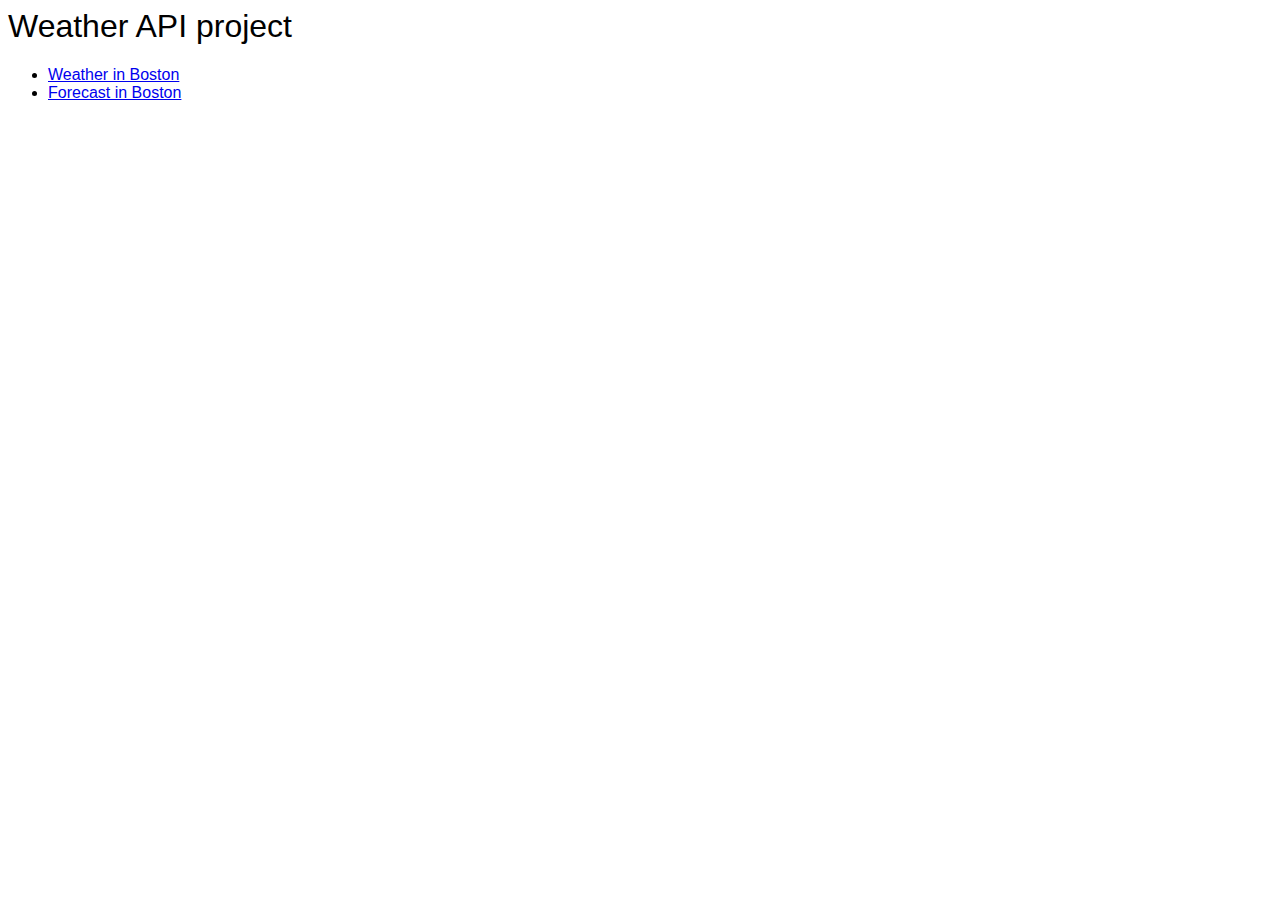
<file: templates/index.html>
<html>
    <head>
        <link rel="stylesheet" href='/static/style.css' />
    </head>
    
    <body>
        <h1>Weather API project</h1>
        
        <ul>
            <li><a href='/weather/boston'> Weather in Boston </a></li>
            <li><a href='/forecast/boston'> Forecast in Boston </a></li>
        </ul>

    </body>
</html>
</file>
<file: static/style.css>
body {
    font-family: 'Lucida Sans', 'Lucida Sans Regular', 'Lucida Grande', 'Lucida Sans Unicode', Geneva, Verdana, sans-serif
}

h1 {
    font-weight: 200
}

div {
    color: red;
}
</file>
